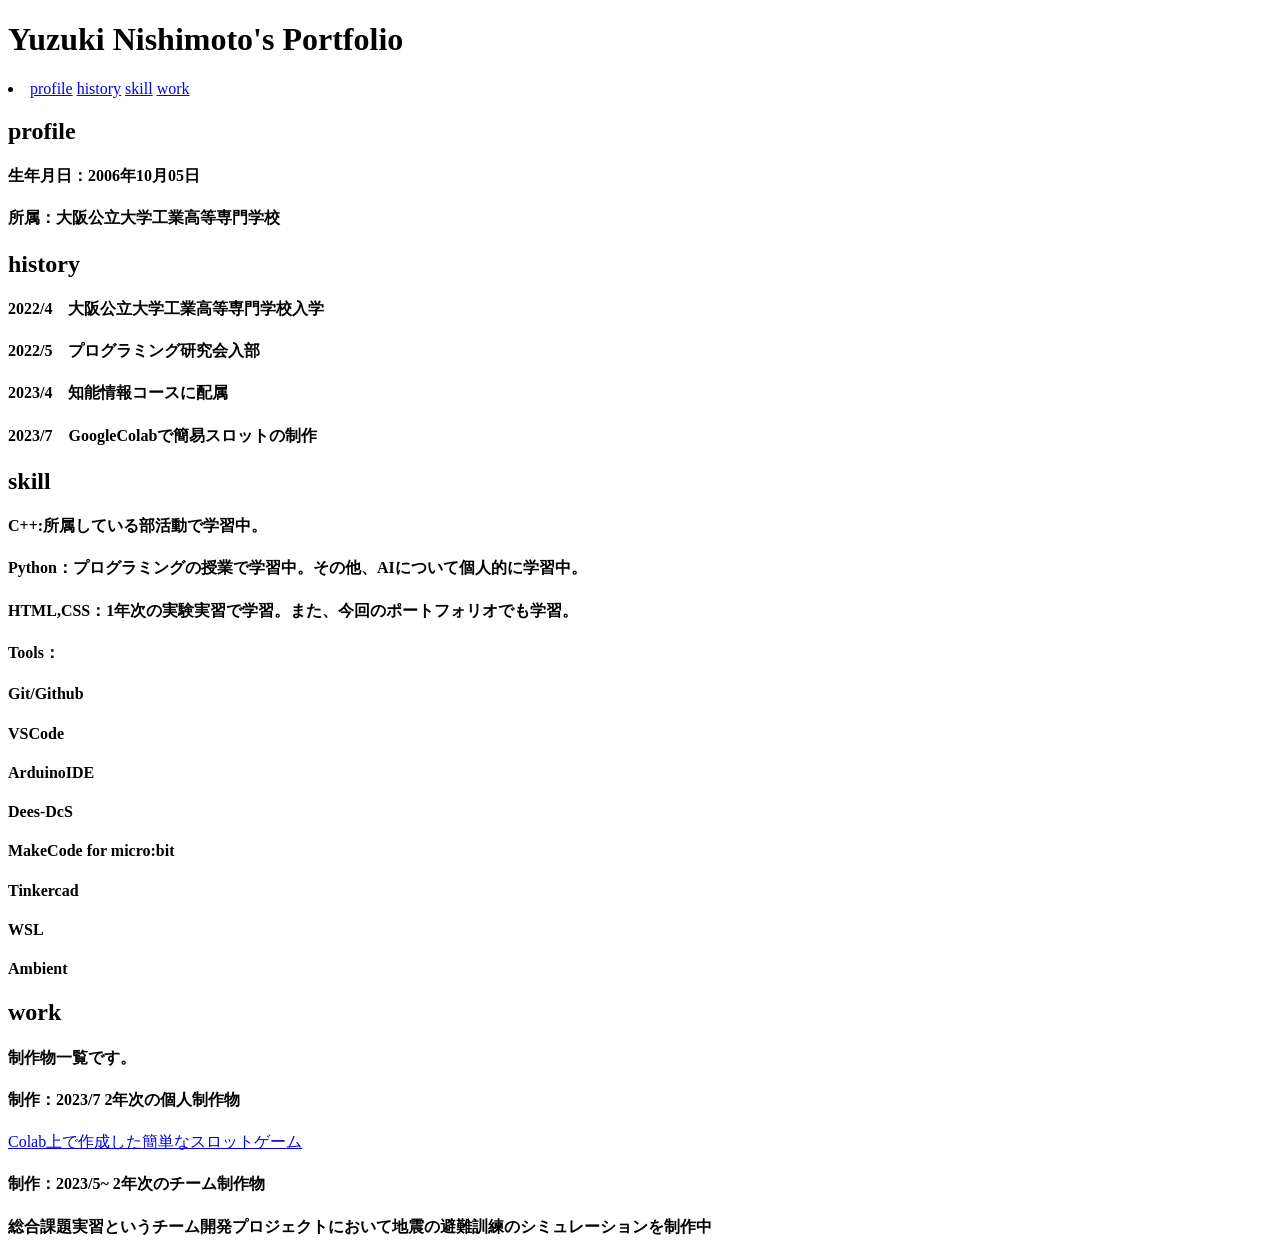
<file: index2.html>
<!DOCTYPE html>
<html lang="ja">
 <head>
 <meta charset="utf-8">
 <title>Portfolio</title>
 <meta name="description" content="高専生のポートフォリオです。">
 <meta name="viewport" content="width=device-width, initial-scale=1.0">
 <link rel="stylesheet" href="css/index.css">
 </head>
 <body>
    <h1>Yuzuki Nishimoto's Portfolio</h1>
    <div class="table">
        <li>
            <a href="#profile">profile</a>
            <a href="#history">history</a>
            <a href="#skill">skill</a>
            <a href="#work">work</a>
        </li>
    </div>

    <h2 id="profile">profile</h2>
    <div class="Profile">
        <h4>生年月日：2006年10月05日</h4>
        <h4>所属：大阪公立大学工業高等専門学校</h4>
    </div>

    <h2 id="history">history</h2>
    <div class="History">
        <h4>2022/4　大阪公立大学工業高等専門学校入学</h4>
        <h4>2022/5　プログラミング研究会入部</h4>
        <h4>2023/4　知能情報コースに配属</h4>
        <h4>2023/7　GoogleColabで簡易スロットの制作</h4>
    </div>

    <h2 id="skill">skill</h2>
    <div class="Skill">
        <h4>C++:所属している部活動で学習中。</h4>
        <h4>Python：プログラミングの授業で学習中。その他、AIについて個人的に学習中。</h4>
        <h4>HTML,CSS：1年次の実験実習で学習。また、今回のポートフォリオでも学習。</h4>
        <h4>Tools：</h4>
        <div class="Tools"></div>
            <h4>Git/Github</h4>
            <h4>VSCode</h4>
            <h4>ArduinoIDE</h4>
            <h4>Dees-DcS</h4>
            <h4>MakeCode for micro:bit</h4>
            <h4>Tinkercad</h4>
            <h4>WSL</h4>
            <h4>Ambient</h4>
        </div>
    </div>

    <h2 id="work">work</h2>
    <div class="Work">
        <h4>制作物一覧です。</h4>
        <h4>制作：2023/7 2年次の個人制作物</h4>
        <a href="https://github.com/YuNi1005/colab">Colab上で作成した簡単なスロットゲーム</a>
        <h4>制作：2023/5~ 2年次のチーム制作物</h4>
        <h4>総合課題実習というチーム開発プロジェクトにおいて地震の避難訓練のシミュレーションを制作中</h4>
    </div>
 </body>
</html>
</file>
<file: css/index.css>
body {
    font-family: 'Merriweather','Noto Serif JP', serif;
}

.header {
    width: 100%;
    height: auto;
}

.header-image {
    width: 100%;
    height: auto;
}
.icon-list {
    list-style: none;
    display: flex;
    padding: 0;
    margin: 0;
    gap: 20px;
    justify-content: center;
    align-items: center;
}

.icon-link {
    display: flex;
    align-items: center;
    text-decoration: none;
    font-size: 30px;
    color: #3AABD2;
}

.icon-link:not(:last-child)::after {
    content: "";
    width: 2px;
    height: 60px;
    background: gray;
    position: absolute;
    right: 0;
    top: 50%;
}

.icon-link img {
    width: 100px;
    height: 100px;
}

.icon-link:hover {
    color: #067eaa
}

.icon-link:hover img {
    filter: brightness(0) saturate(100%) invert(38%) sepia(25%) saturate(2282%) hue-rotate(158deg) brightness(97%) contrast(95%);
}

main {
    width: 100%;
    height: auto;
}
</file>
